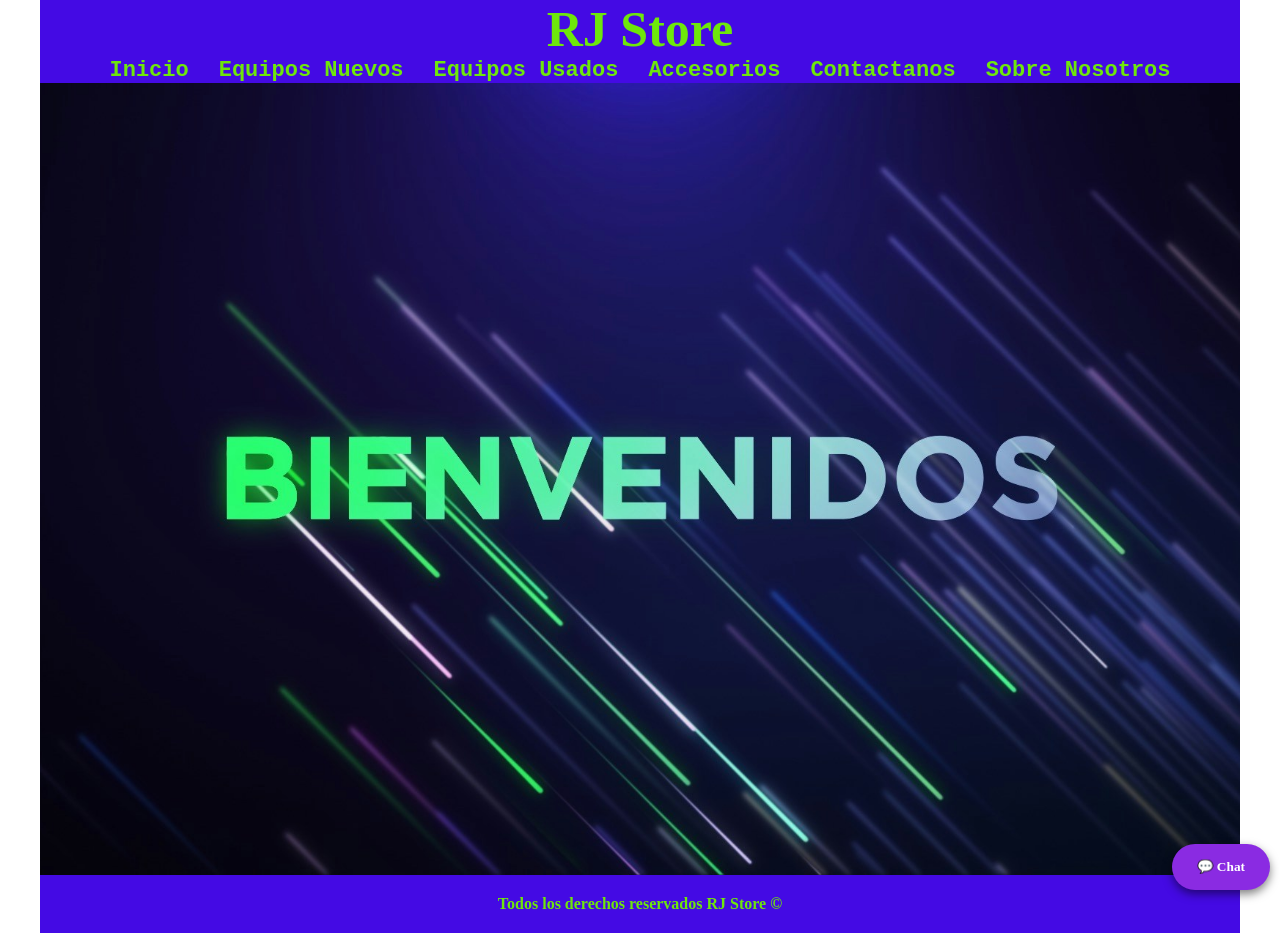
<file: index.html>
<!DOCTYPE html>
<html lang="en">
<head>
    <meta charset="UTF-8">
    <meta name="viewport" content="width=device-width, initial-scale=1.0">
    <link rel="stylesheet" href="style.css">
    <title>RJ Store</title>
</head>
<body>
    <header>
        <H1>RJ Store</H1>
        <div>
            <ul class="menu-navegacion">
                <li><a href="#">Inicio</a></li>
                <li><a href="pages/equipos-nuevos.html">Equipos Nuevos</a></li>
                <li><a href="pages/equipos-usados.html">Equipos Usados</a></li>
                <li><a href="pages/accesorios.html">Accesorios</a></li>
                <li><a href="pages/unete-al-equipo.html">Contactanos</a></li>
                <li><a href="pages/sobre-nosotros.html">Sobre Nosotros</a></li>
            </ul>
        </div>
    </header>
    <main>
      
    </main>

    <footer>
        <p class="pie-de-pagina">Todos los derechos reservados RJ Store ©</p>
    </footer>
    <button class="boton-chat">
        💬 Chat
    </button>
</body>
</html>
</file>
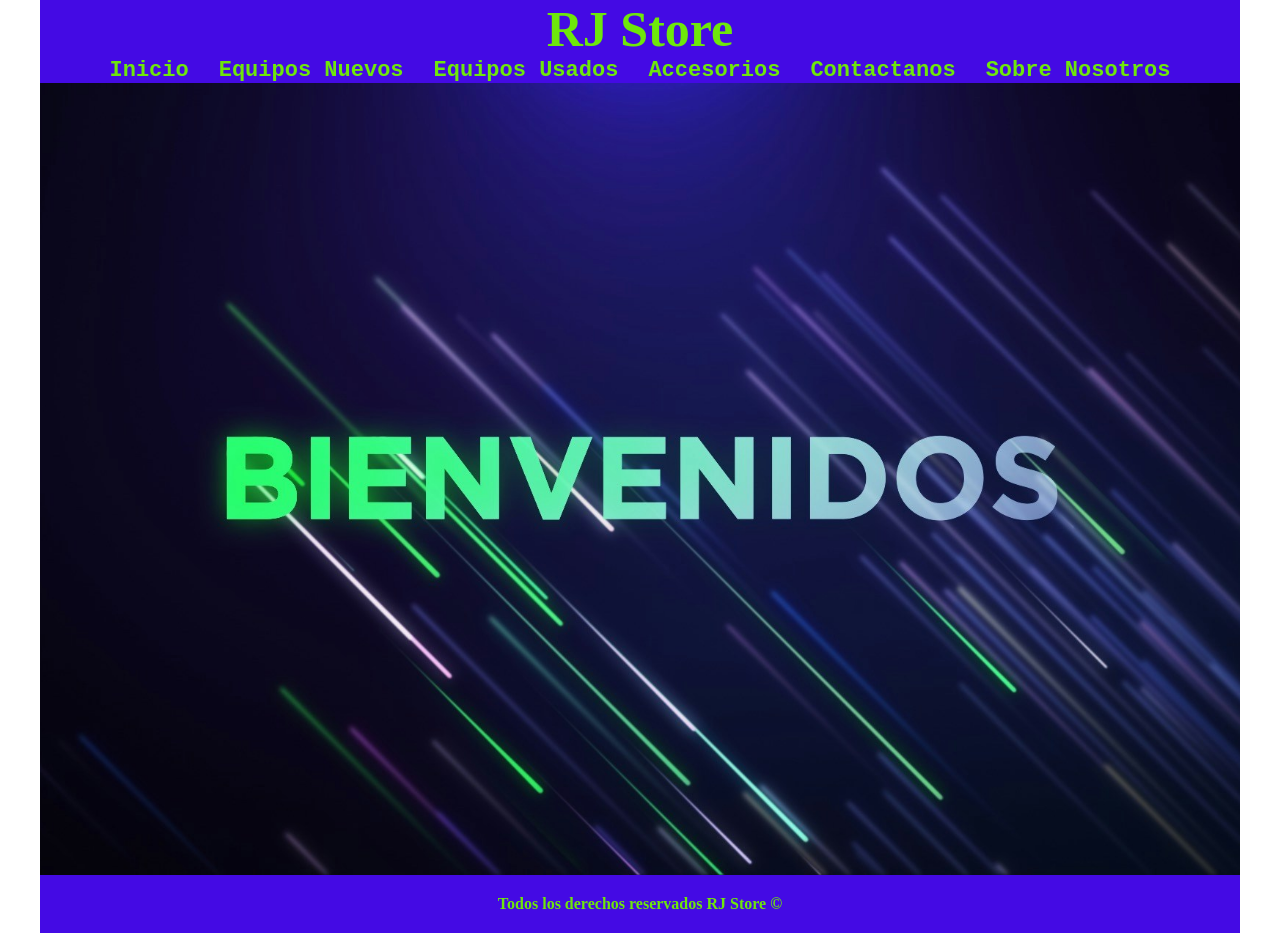
<file: pages/Accesorios.html>
<!DOCTYPE html>
<html lang="en">
<head>
    <meta charset="UTF-8">
    <meta name="viewport" content="width=device-width, initial-scale=1.0">
    <link rel="stylesheet" href="..//style.css">
    <title>RJ Store</title>
</head>
<body>
    <header>
        <H1>RJ Store</H1>
        <div>
          <ul class="menu-navegacion">
            <li><a href="../index.html">Inicio</a></li>
            <li><a href="equipos-nuevos.html">Equipos Nuevos</a></li>
            <li><a href="equipos-usados.html">Equipos Usados</a></li>
            <li><a href="#">Accesorios</a></li>
            <li><a href="unete-al-equipo.html">Contactanos</a></li>
            <li><a href="sobre-nosotros.html">Sobre Nosotros</a></li>
        </ul>
        </div>
    </header>
    <main></main>
    <footer>
        <p class="pie-de-pagina">Todos los derechos reservados RJ Store ©</p>
    </footer>
    
</body>
</html>
</file>
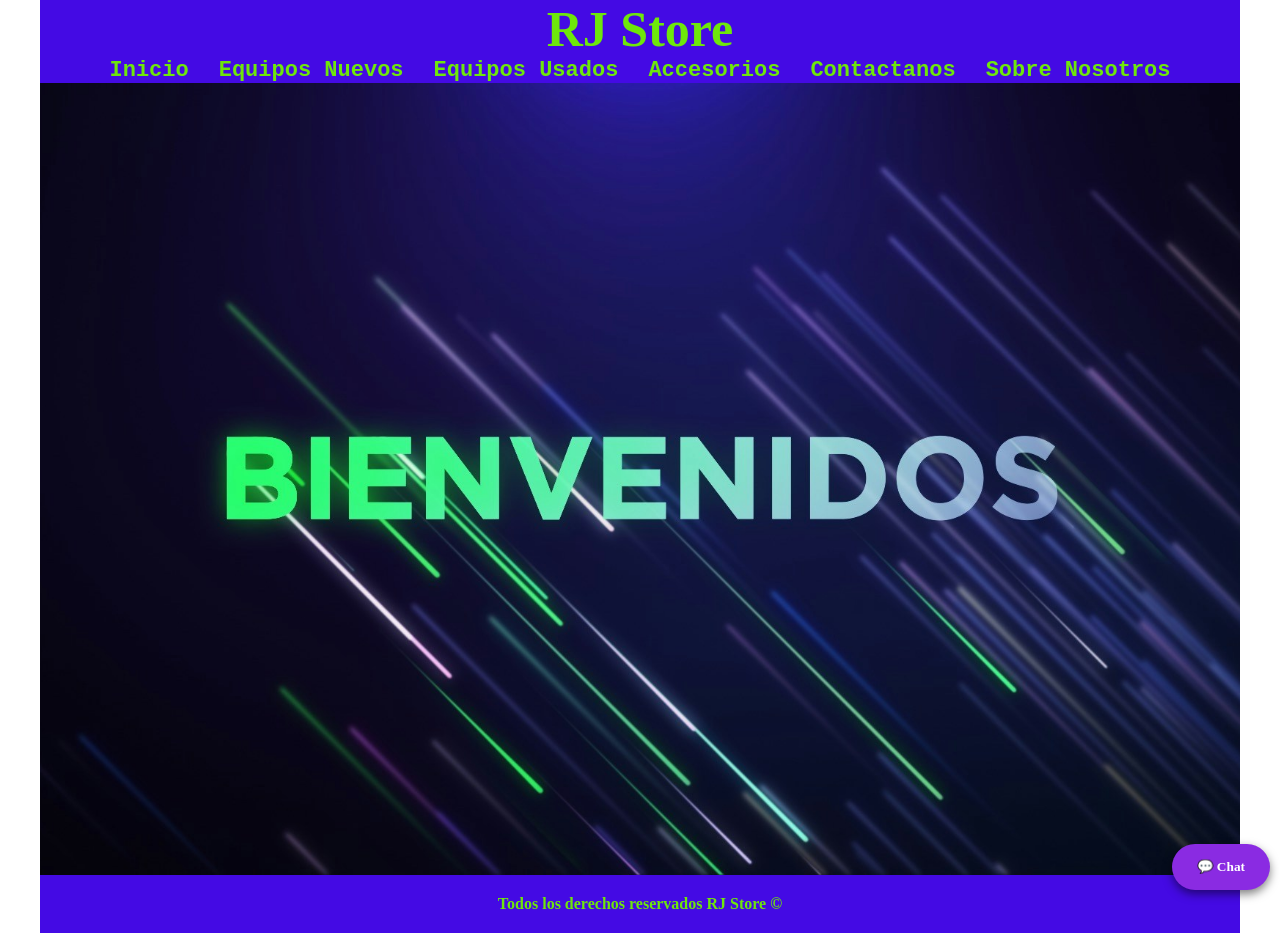
<file: pages/accesorios.html>
<!DOCTYPE html>
<html lang="en">
<head>
    <meta charset="UTF-8">
    <meta name="viewport" content="width=device-width, initial-scale=1.0">
    <link rel="stylesheet" href="..//style.css">
    <title>RJ Store</title>
</head>
<body>
    <header>
        <H1>RJ Store</H1>
        <div>
          <ul class="menu-navegacion">
            <li><a href="../index.html">Inicio</a></li>
            <li><a href="equipos-nuevos.html">Equipos Nuevos</a></li>
            <li><a href="equipos-usados.html">Equipos Usados</a></li>
            <li><a href="#">Accesorios</a></li>
            <li><a href="unete-al-equipo.html">Contactanos</a></li>
            <li><a href="sobre-nosotros.html">Sobre Nosotros</a></li>
        </ul>
        </div>
    </header>
    <main></main>
    <footer>
        <p class="pie-de-pagina">Todos los derechos reservados RJ Store ©</p>
    </footer>
    <button class="boton-chat">
        💬 Chat
    </button>
</body>
</html>
</file>
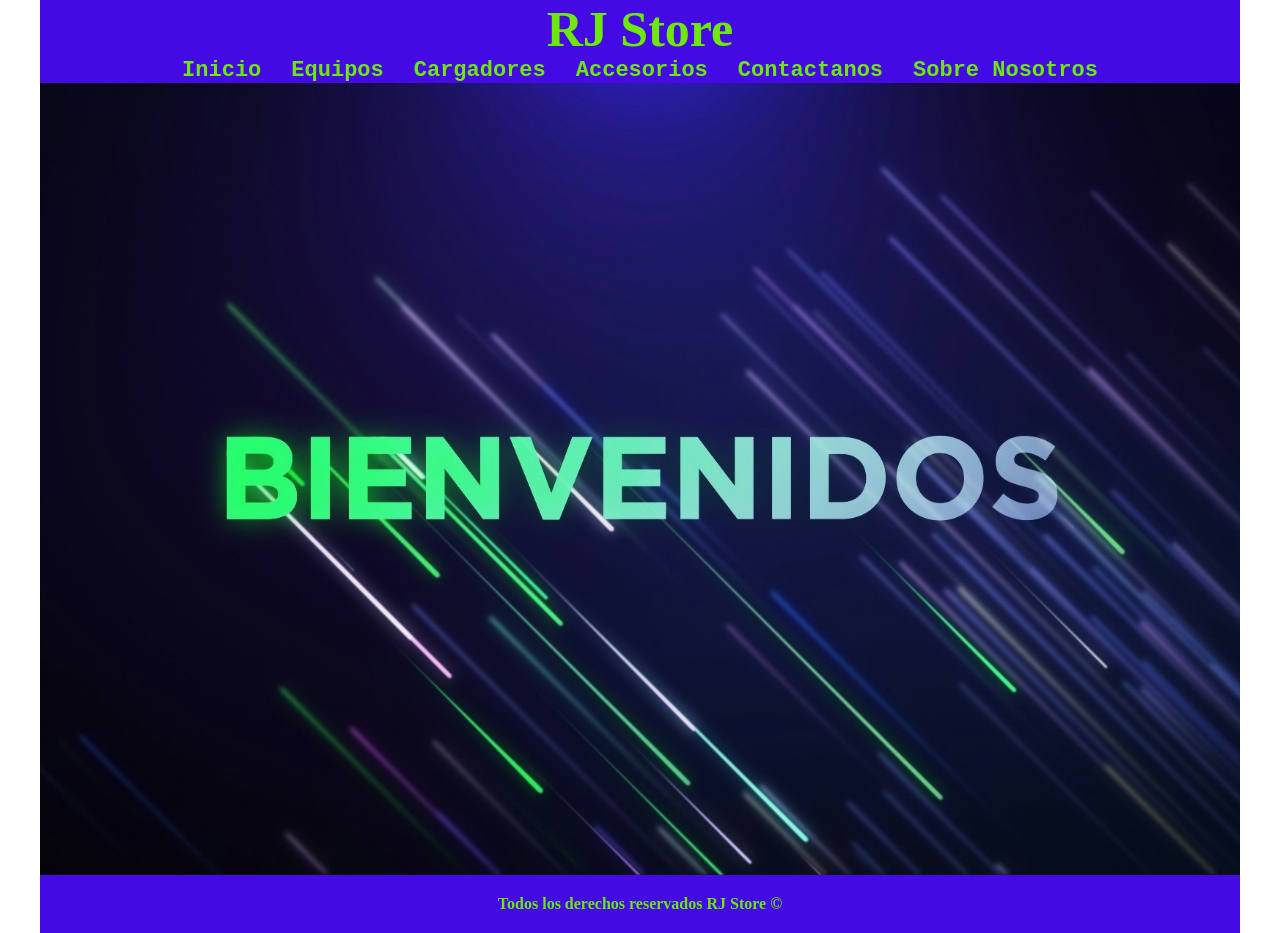
<file: pages/Cargadores.html>
<!DOCTYPE html>
<html lang="en">
<head>
    <meta charset="UTF-8">
    <meta name="viewport" content="width=device-width, initial-scale=1.0">
    <link rel="stylesheet" href="../style.css">
    <title>RJ Store</title>
</head>
<body>
    <header>
        <H1>RJ Store</H1>
        <div>
          <ul class="menu-navegacion">
            <li><a href="..//index.html">Inicio</a></li>
            <li><a href="equipos.html">Equipos</a></li>
            <li><a href="#">Cargadores</a></li>
            <li><a href="accesorios.html">Accesorios</a></li>
            <li><a href="unete-al-equipo.html">Contactanos</a></li>
            <li><a href="sobre-nosotros.html">Sobre Nosotros</a></li>
        </ul>
        </div>
    </header>
    <main></main>
    <footer>
        <p class="pie-de-pagina">Todos los derechos reservados RJ Store ©</p>
    </footer>
    
</body>
</html>
</file>
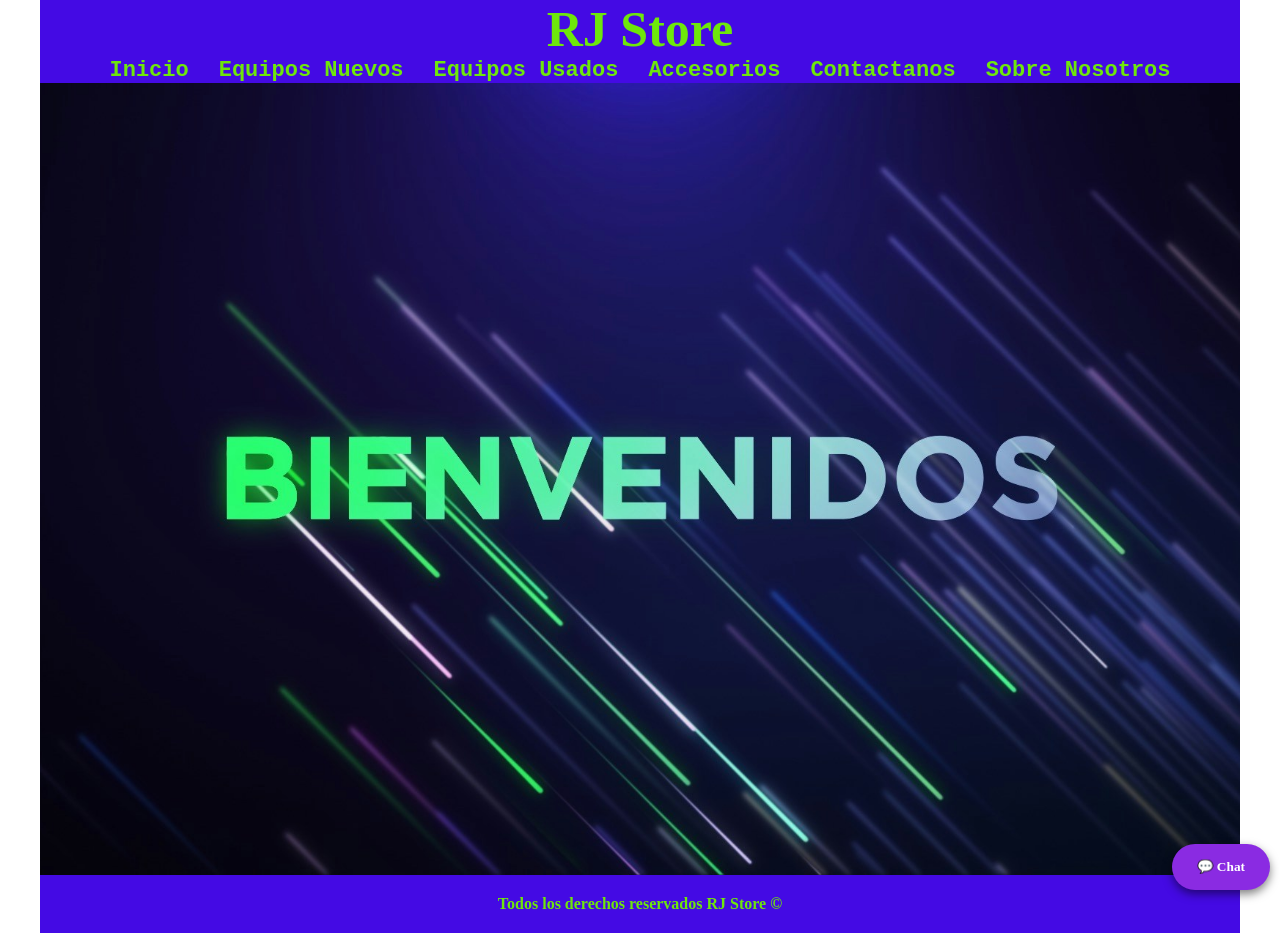
<file: pages/equipos-nuevos.html>
<!DOCTYPE html>
<html lang="en">
<head>
    <meta charset="UTF-8">
    <meta name="viewport" content="width=device-width, initial-scale=1.0">
    <link rel="stylesheet" href="..//style.css">
    <title>RJ Store</title>
</head>
<body>
    <header>
        <H1>RJ Store</H1>
        <div>
          <ul class="menu-navegacion">
            <li><a href="../index.html">Inicio</a></li>
            <li><a href="#">Equipos Nuevos</a></li>
            <li><a href="equipos-usados.html">Equipos Usados</a></li>
            <li><a href="accesorios.html">Accesorios</a></li>
            <li><a href="unete-al-equipo.html">Contactanos</a></li>
            <li><a href="sobre-nosotros.html">Sobre Nosotros</a></li>
        </ul>
        </div>
    </header>
    <main></main>
    <footer>
        <p class="pie-de-pagina">Todos los derechos reservados RJ Store ©</p>
    </footer>
    <button class="boton-chat">
        💬 Chat
    </button>
</body>
</html>
</file>
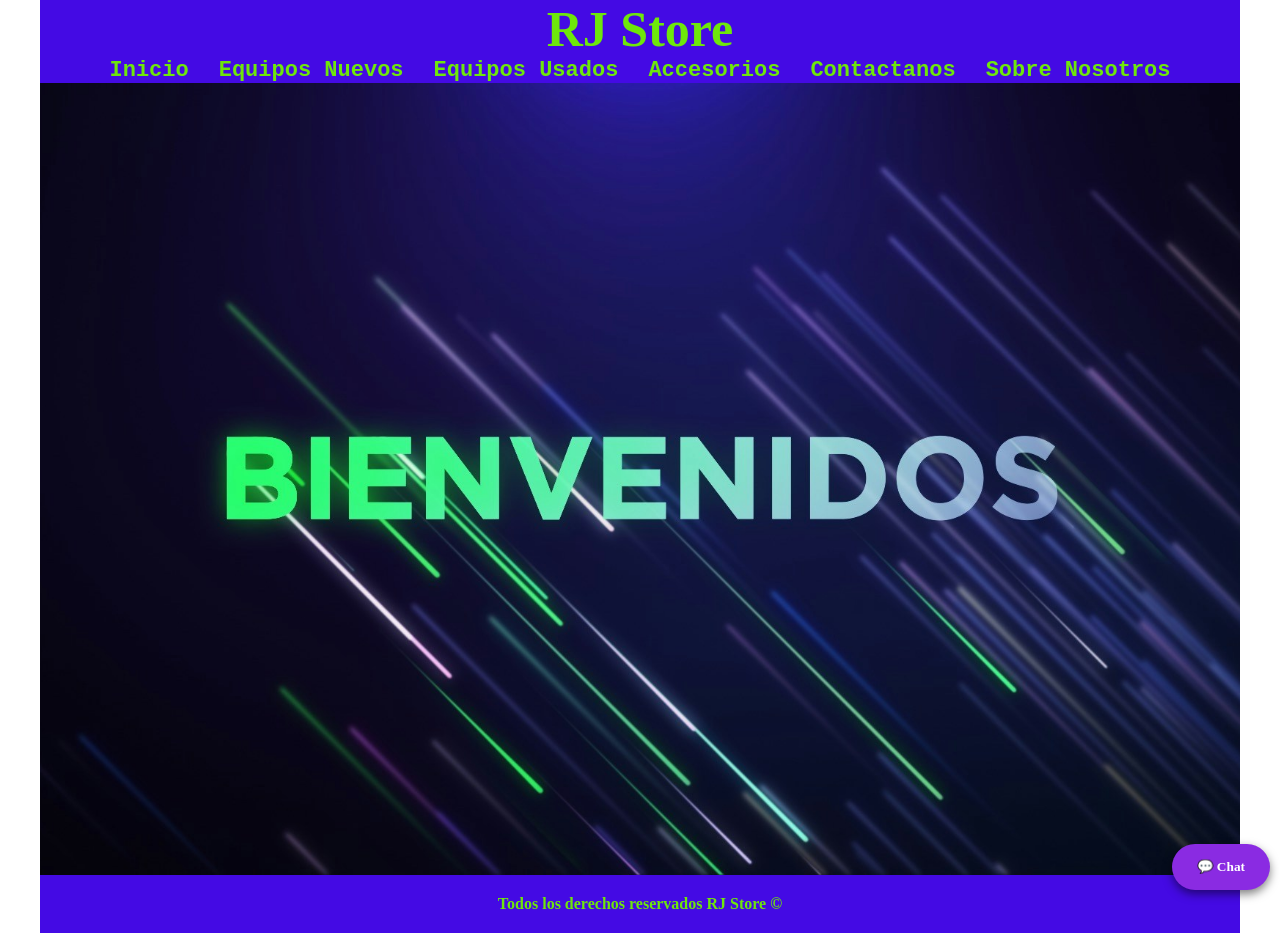
<file: pages/equipos-usados.html>
<!DOCTYPE html>
<html lang="en">
<head>
    <meta charset="UTF-8">
    <meta name="viewport" content="width=device-width, initial-scale=1.0">
    <link rel="stylesheet" href="../style.css">
    <title>RJ Store</title>
</head>
<body>
    <header>
        <H1>RJ Store</H1>
        <div>
          <ul class="menu-navegacion">
            <li><a href="../index.html">Inicio</a></li>
            <li><a href="equipos-nuevos.html">Equipos Nuevos</a></li>
            <li><a href="#">Equipos Usados</a></li>
            <li><a href="accesorios.html">Accesorios</a></li>
            <li><a href="unete-al-equipo.html">Contactanos</a></li>
            <li><a href="sobre-nosotros.html">Sobre Nosotros</a></li>
        </ul>
        </div>
    </header>
    <main></main>
    <footer>
        <p class="pie-de-pagina">Todos los derechos reservados RJ Store ©</p>
    </footer>
    <button class="boton-chat">
        💬 Chat
    </button>
</body>
</html>
</file>
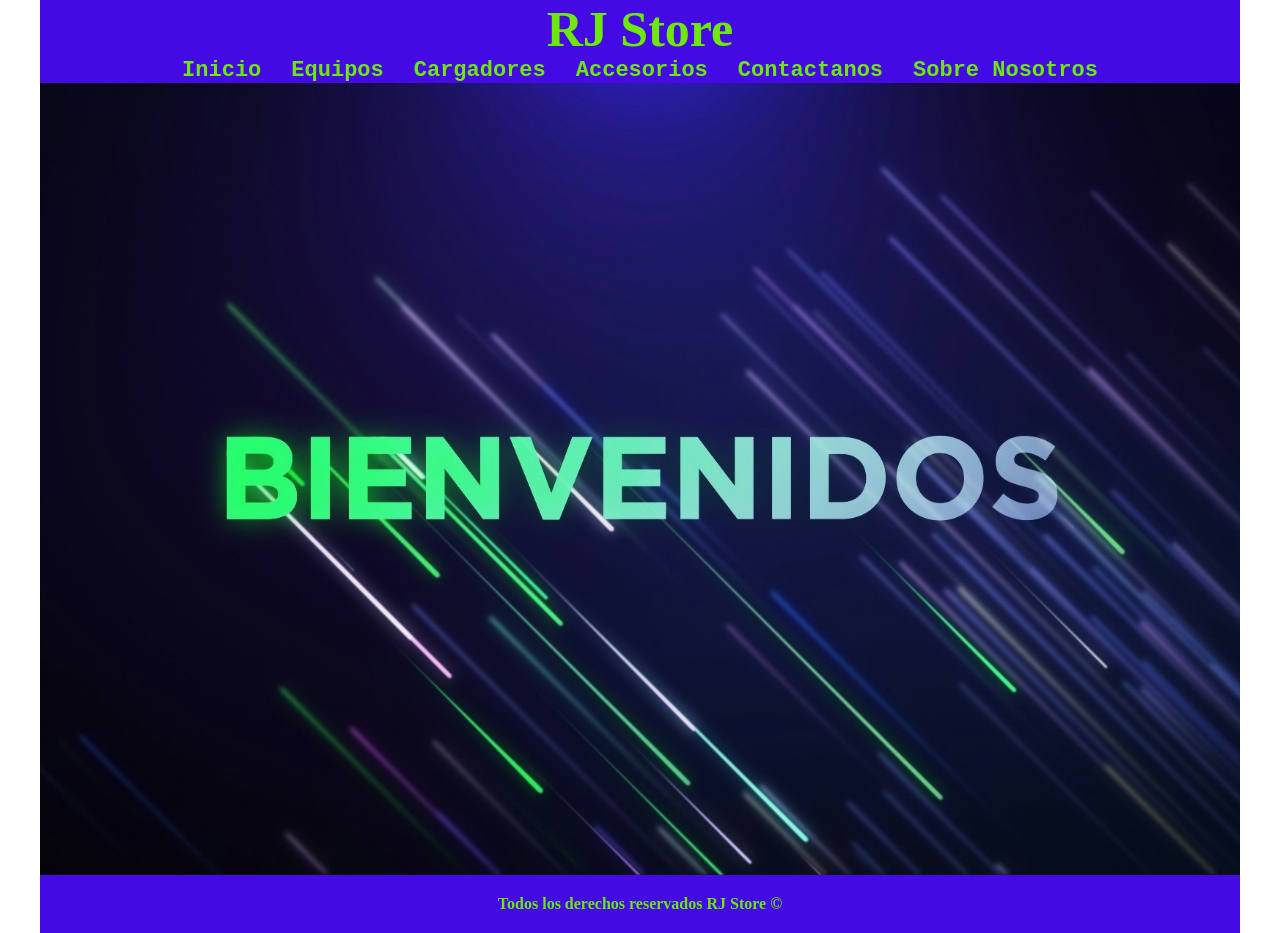
<file: pages/equipos.html>
<!DOCTYPE html>
<html lang="en">
<head>
    <meta charset="UTF-8">
    <meta name="viewport" content="width=device-width, initial-scale=1.0">
    <link rel="stylesheet" href="..//style.css">
    <title>RJ Store</title>
</head>
<body>
    <header>
        <H1>RJ Store</H1>
        <div>
          <ul class="menu-navegacion">
            <li><a href="..//index.html">Inicio</a></li>
            <li><a href="#">Equipos</a></li>
            <li><a href="cargadores.html">Cargadores</a></li>
            <li><a href="accesorios.html">Accesorios</a></li>
            <li><a href="unete-al-equipo.html">Contactanos</a></li>
            <li><a href="sobre-nosotros.html">Sobre Nosotros</a></li>
        </ul>
        </div>
    </header>
    <main></main>
    <footer>
        <p class="pie-de-pagina">Todos los derechos reservados RJ Store ©</p>
    </footer>
    
</body>
</html>
</file>
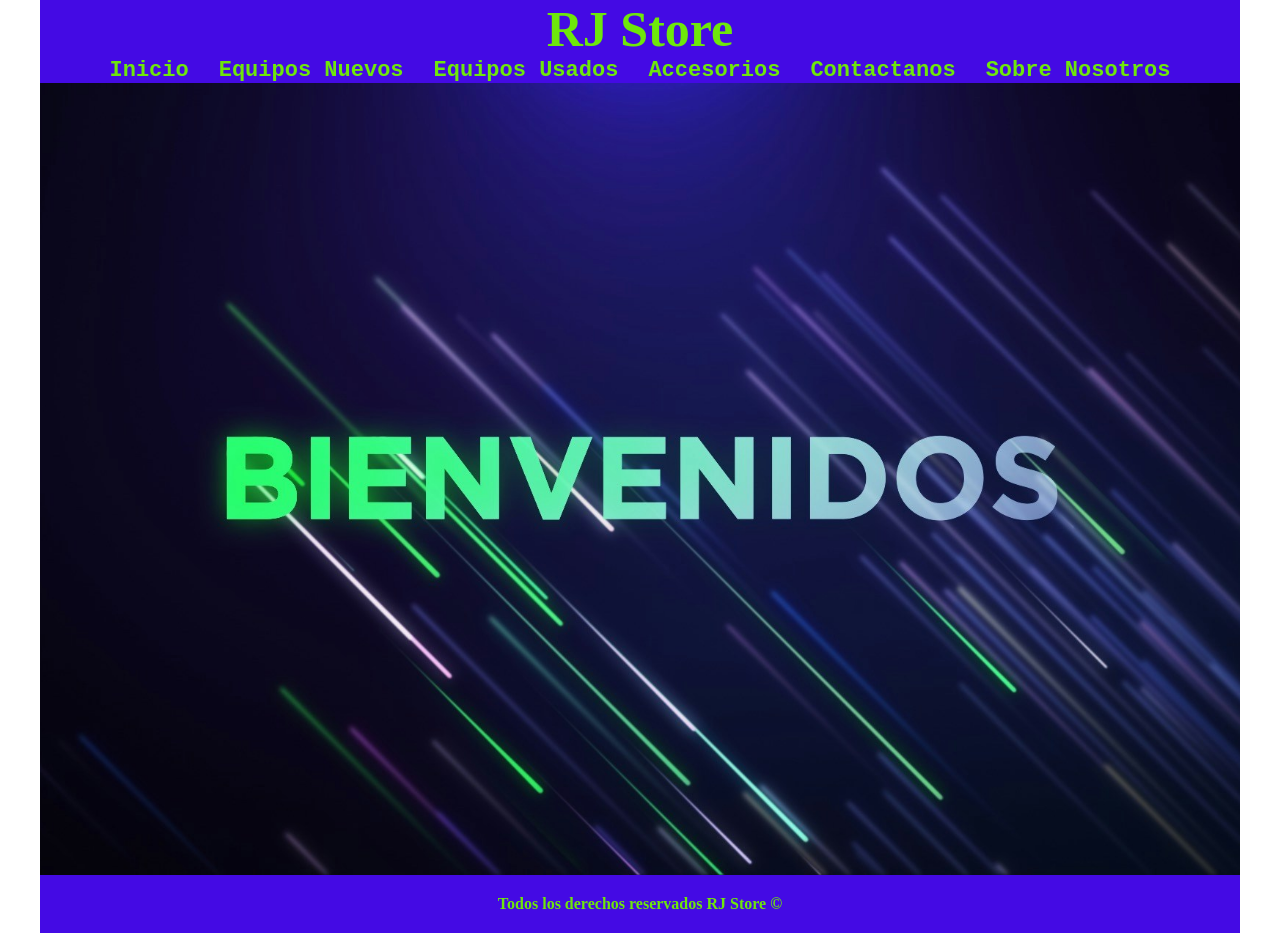
<file: pages/Sobre-nosotros.html>
<!DOCTYPE html>
<html lang="en">
<head>
    <meta charset="UTF-8">
    <meta name="viewport" content="width=device-width, initial-scale=1.0">
    <link rel="stylesheet" href="..//style.css">
    <title>RJ Store</title>
</head>
<body>
    <header>
        <H1>RJ Store</H1>
        <div>
          <ul class="menu-navegacion">
            <li><a href="../index.html">Inicio</a></li>
            <li><a href="equipos-nuevos.html">Equipos Nuevos</a></li>
            <li><a href="equipos-usados.html">Equipos Usados</a></li>
            <li><a href="accesorios.html">Accesorios</a></li>
            <li><a href="unete-al-equipo">Contactanos</a></li>
            <li><a href="#">Sobre Nosotros</a></li>
        </ul>
        </div>
    </header>
    <main></main>
    <footer>
        <p class="pie-de-pagina">Todos los derechos reservados RJ Store ©</p>
    </footer>
    
</body>
</html>
</file>
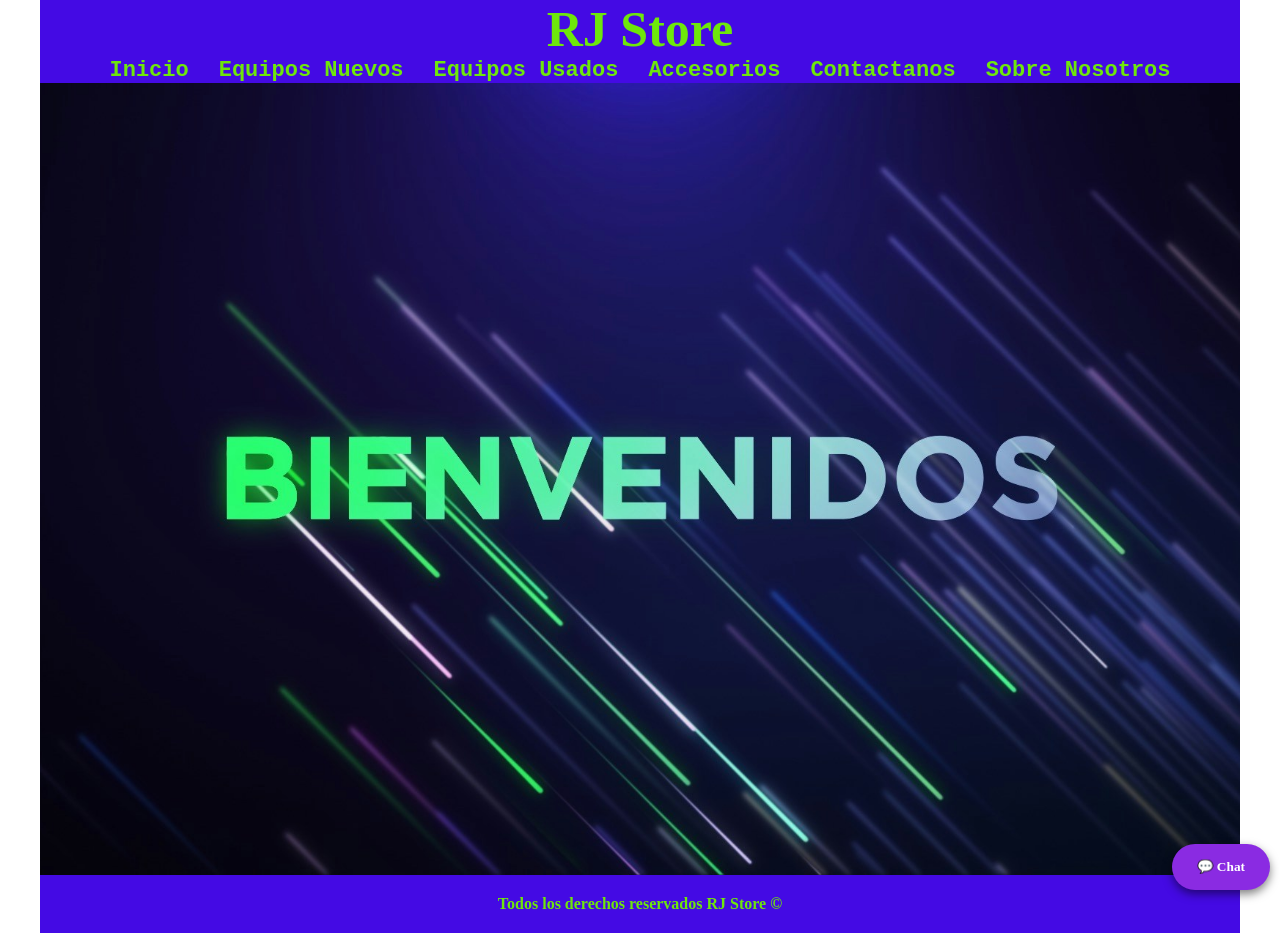
<file: pages/sobre-nosotros.html>
<!DOCTYPE html>
<html lang="en">
<head>
    <meta charset="UTF-8">
    <meta name="viewport" content="width=device-width, initial-scale=1.0">
    <link rel="stylesheet" href="..//style.css">
    <title>RJ Store</title>
</head>
<body>
    <header>
        <H1>RJ Store</H1>
        <div>
          <ul class="menu-navegacion">
            <li><a href="../index.html">Inicio</a></li>
            <li><a href="equipos-nuevos.html">Equipos Nuevos</a></li>
            <li><a href="equipos-usados.html">Equipos Usados</a></li>
            <li><a href="accesorios.html">Accesorios</a></li>
            <li><a href="unete-al-equipo.html">Contactanos</a></li>
            <li><a href="#">Sobre Nosotros</a></li>
        </ul>
        </div>
    </header>
    <main></main>
    <footer>
        <p class="pie-de-pagina">Todos los derechos reservados RJ Store ©</p>
    </footer>
    <button class="boton-chat">
        💬 Chat
    </button>
</body>
</html>
</file>
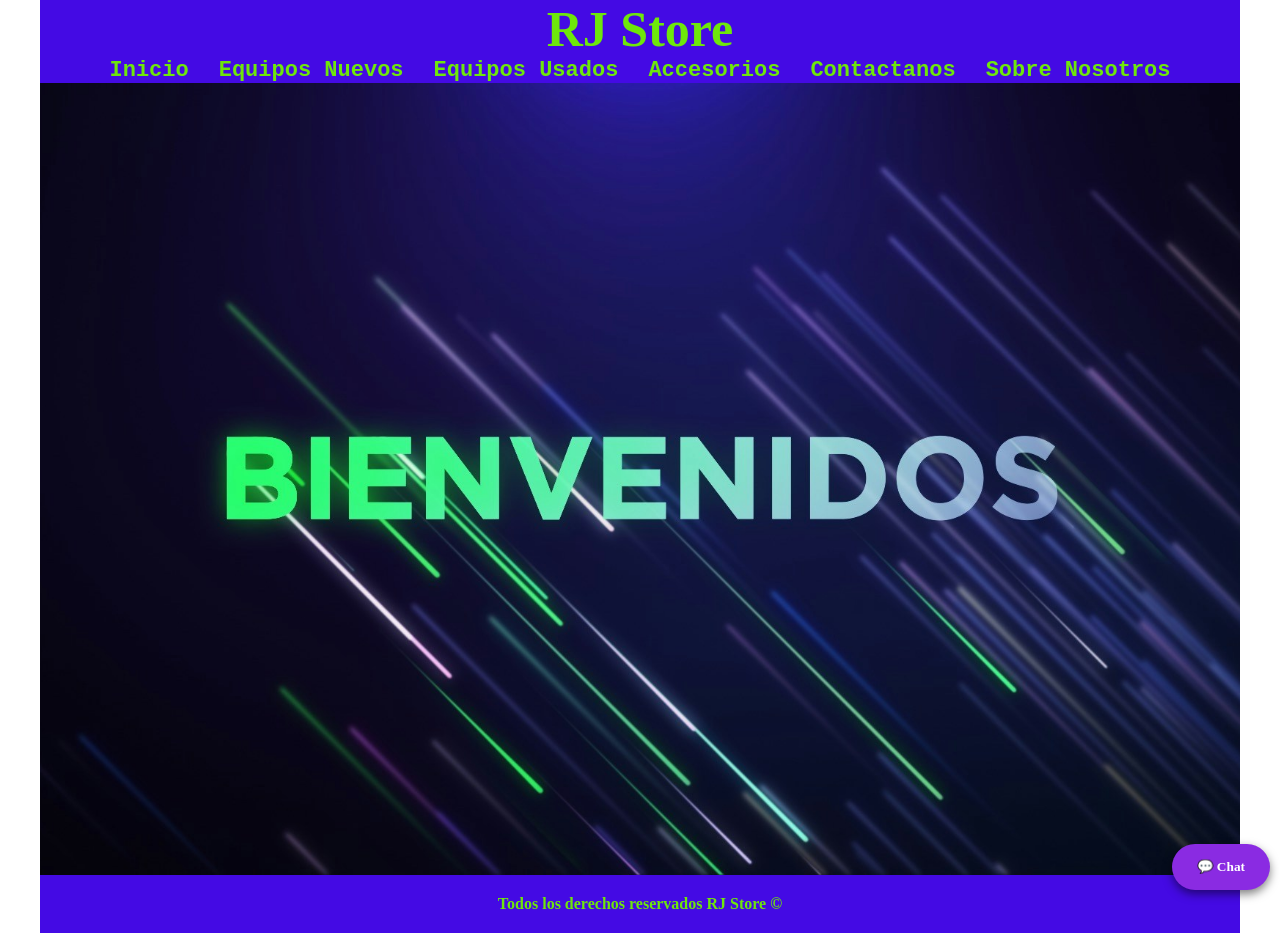
<file: pages/unete-al-equipo.html>
<!DOCTYPE html>
<html lang="en">
<head>
    <meta charset="UTF-8">
    <meta name="viewport" content="width=device-width, initial-scale=1.0">
    <link rel="stylesheet" href="..//style.css">
    <title>RJ Store</title>
</head>
<body>
    <header>
        <H1>RJ Store</H1>
        <div>
          <ul class="menu-navegacion">
            <li><a href="../index.html">Inicio</a></li>
            <li><a href="equipos-nuevos.html">Equipos Nuevos</a></li>
            <li><a href="equipos-usados.html">Equipos Usados</a></li>
            <li><a href="accesorios.html">Accesorios</a></li>
            <li><a href="#">Contactanos</a></li>
            <li><a href="sobre-nosotros.html">Sobre Nosotros</a></li>
        </ul>
        </div>
    </header>
    <main></main>
    <footer>
        <p class="pie-de-pagina">Todos los derechos reservados RJ Store ©</p>
    </footer>
    <button class="boton-chat">
        💬 Chat
    </button>
</body>
</html>
</file>
<file: style.css>
* {
    margin: 0;
    padding: 0;
    box-sizing: border-box;
}
h1{
    text-align: center;
    font-size: 50px;
    color: rgb(110, 231, 11);
}
.menu-navegacion{
    display: flex;
    list-style: none;
    justify-content: center; /* <-- centrado horizontal en Flexbox */
    padding: 0;
    margin: 0;
    gap: 30px;
    font-weight: bold;
    align-items: center;
}
.menu-navegacion li a:hover{
    color: blueviolet;  /*Color cuando sobrepones el mouse */
}
.menu-navegacion li a{  /*-- Color General */
    text-decoration: none;
    text-align: center;
    font-family: 'Courier New', 'Times New Roman', Times, serif;
    font-size: 22px;
    color: rgb(110, 231, 11);
}
header,footer{
    background-color: rgb(68, 10, 228);
    max-width: 1200px;
    margin: 0 auto;
}
main{
    background-color: rgb(75, 211, 211);
    max-width: 1200px;
    width: 100%;
    margin: 0 auto;
    height: 88vh; /*vh (Viewport Height)*/
    background-image: url(img/bienvenido3.jpg);
    background-size: cover;
    background-position: center;
}
.pie-de-pagina{
    text-align: center;
    height: 100%;
    padding-top: 20px;
    padding-bottom: 20px;
    color: rgb(110, 231, 11);
    font-weight: bold;
}
.boton-chat {
    position: fixed;      /* fija el botón en la pantalla */
    bottom: 10px;         /* Lo separa 30px del piso de la pantalla */
    right: 10px;          /* Lo separa 30px de la pared derecha */
    
    /* Diseño visual */
    background-color: blueviolet; /* Reutilizamos el color  */
    color: white;
    padding: 15px 25px;
    border: none;         /* Le quitamos el borde  */
    border-radius: 50px;  /* Lo hace redondito  */
    font-weight: bold;
    font-family: 'Times New Roman', Times, serif; /* Mantenemos la fuente  */
    
    /* El toque profesional */
    box-shadow: 0px 4px 10px rgba(0, 0, 0, 0.5); /* Sombra para dar efecto de que está flotando */
    cursor: pointer;      /* Convierte el mouse en la 'manito' al pasar por encima */
    z-index: 1000;        /* Se asegura de que ningún otro elemento lo tape */
}
.boton-chat:hover {
    background-color: rgb(65, 28, 199); 
    transform: scale(1.05); /* crece al pasar el mouse */
    transition: 0.3s;       /* Hace que el crecimiento sea suave */
}
html, body {
    overflow-x: hidden; /* Prohíbe el scroll horizontal */
    width: 100%;
    position: relative;
}
/* --- Estilos Solo para Móvil (Un solo bloque) --- */
@media (max-width: 600px) {
    
    .menu-navegacion {
        gap: 10px;
        flex-wrap: wrap;
        justify-content: center;
        font-size: 14px;
    }

  
    main {
        /* Subimos un poco la altura para que el texto respire */
        height: 40vh; 
        
        /* Volvemos a cover para que llene toda la franja */
        background-size: cover; 
        
     /*Este es el truco: centramos la imagen para que el texto*/ 
    
        background-position: center; 
        
        background-repeat: no-repeat;
    }
}
</file>
